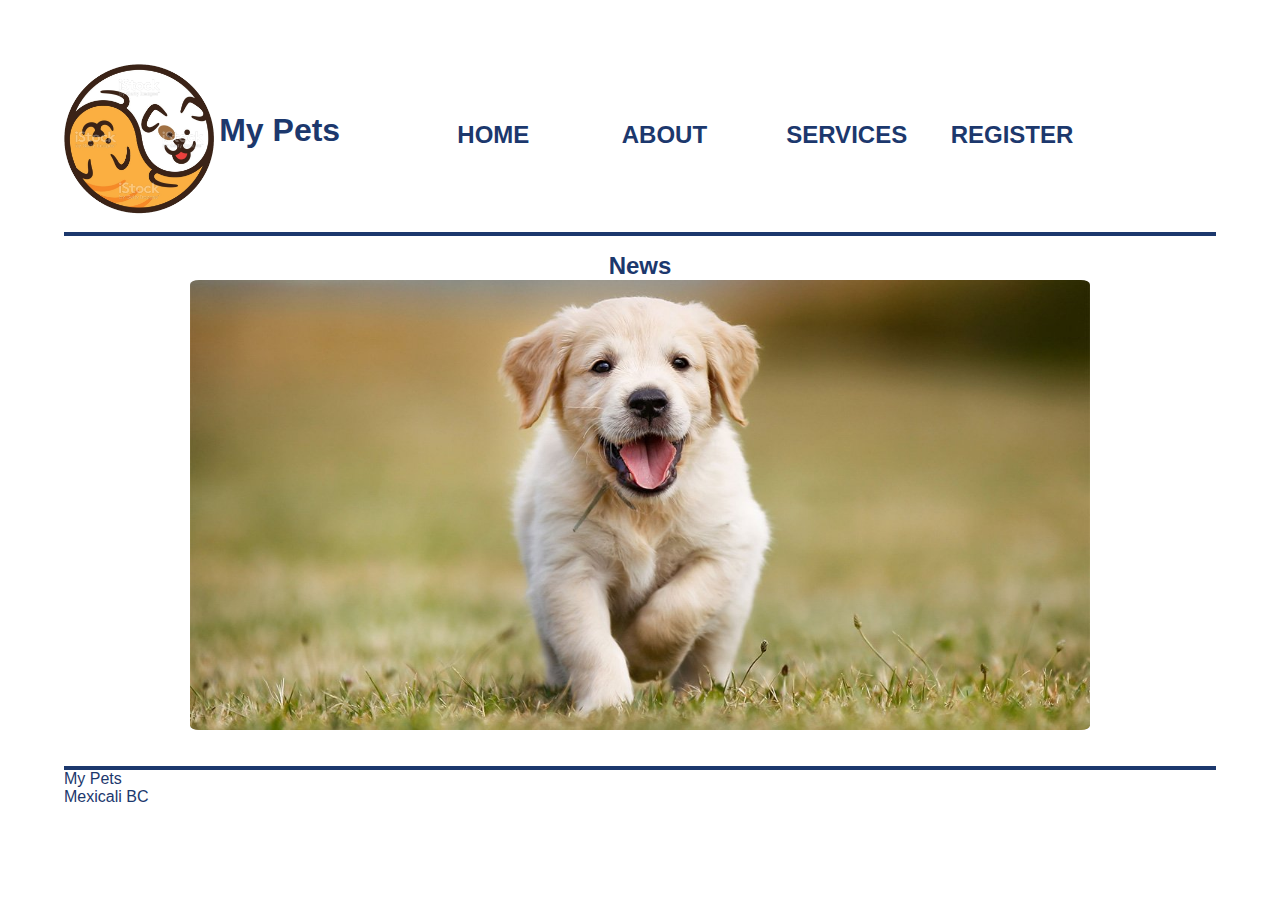
<file: index.html>
<!DOCTYPE html>
<html lang="en">
<head>
    <meta charset="UTF-8">
    <meta name="viewport" content="width=device-width, initial-scale=1.0">
    <link rel="stylesheet" href="css/style.css" >
    <title>My Pets</title>
</head>
<body>
    <header id="index-header">
        <img src="img/logox.png" width="150px" height="150px" >
        <h1>My Pets
        </h1>

        <nav>
            <a href="index.html">Home</a>
            <a href="about.html">About</a>
            <a href="services.html">Services</a>
            <a href="register.html">Register</a>
        </nav>
    <br>
    </header>


    <main>
        <h2>News</h2>
        <div>
            <img class="imageRotate" src="img/popi.jpg" />

        </div>

    </main>
    <footer>
        <p>My Pets</p>
        <p>Mexicali BC</p>
    </footer>

<script src="js/Class.js"></script>

</body>
</html>
</file>
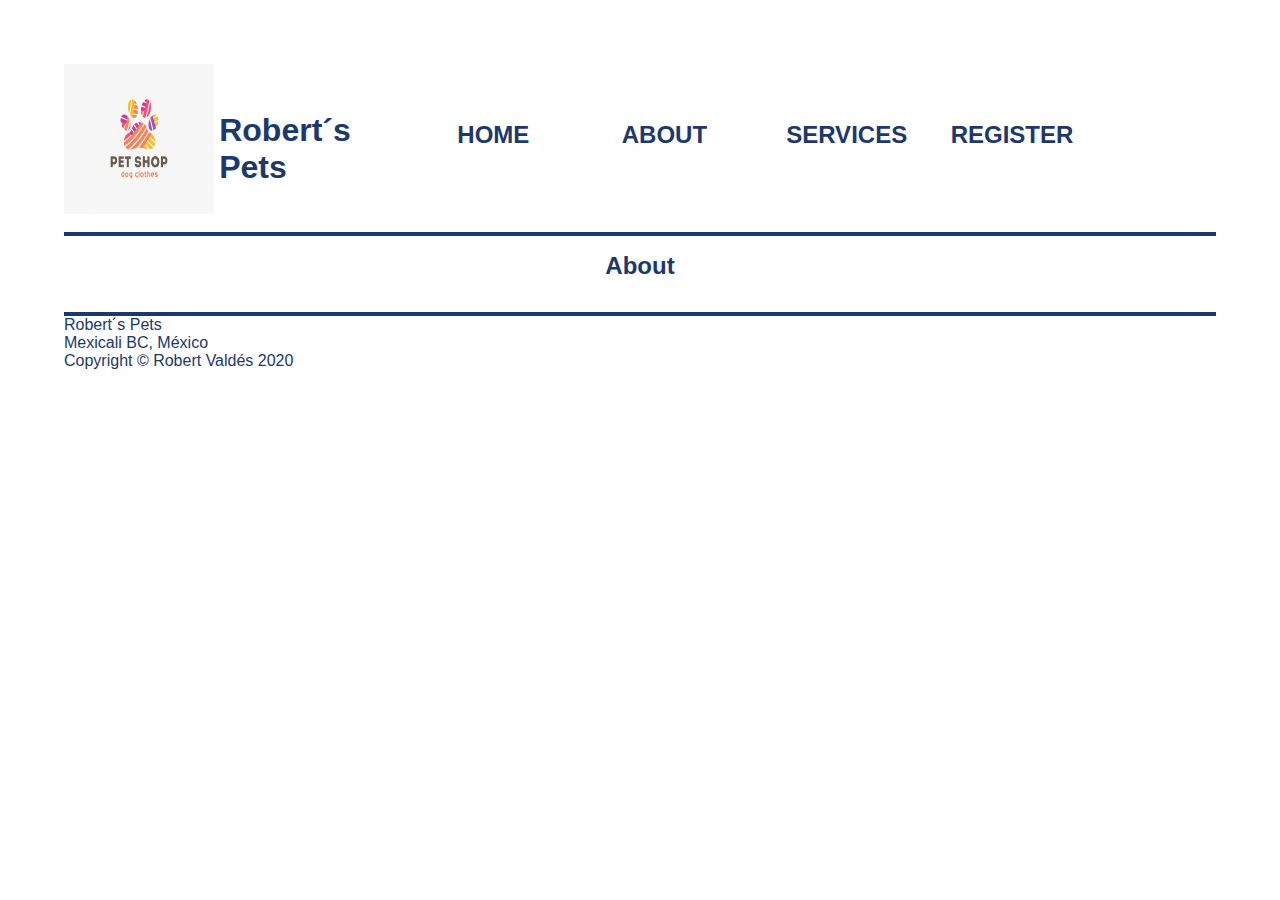
<file: about.html>
<!DOCTYPE html>
<html lang="en">
<head>
    <meta charset="UTF-8">
    <meta name="viewport" content="width=device-width, initial-scale=1.0">
    <link rel="stylesheet" href="css/style.css" >
    <title>Robert´s Pets</title>
</head>
<body>
    <header>
        <img src="img/petlogo.png" width="150px" height="150px" >
        <h1>Robert´s Pets</h1>

        <nav>
            <a href="indexpet.html">Home</a>
            <a href="about.html">About</a>
            <a href="services.html">Services</a>
            <a href="register.html">Register</a>
        </nav>
    <br>
    </header>

    <main>
        <h2>About</h2>

    </main>
    <footer>
        <p>Robert´s Pets</p>
        <p>Mexicali BC, México</p>
        <p>Copyright &copy Robert Valdés 2020</p>
    </footer>

</body>
</html>
</file>
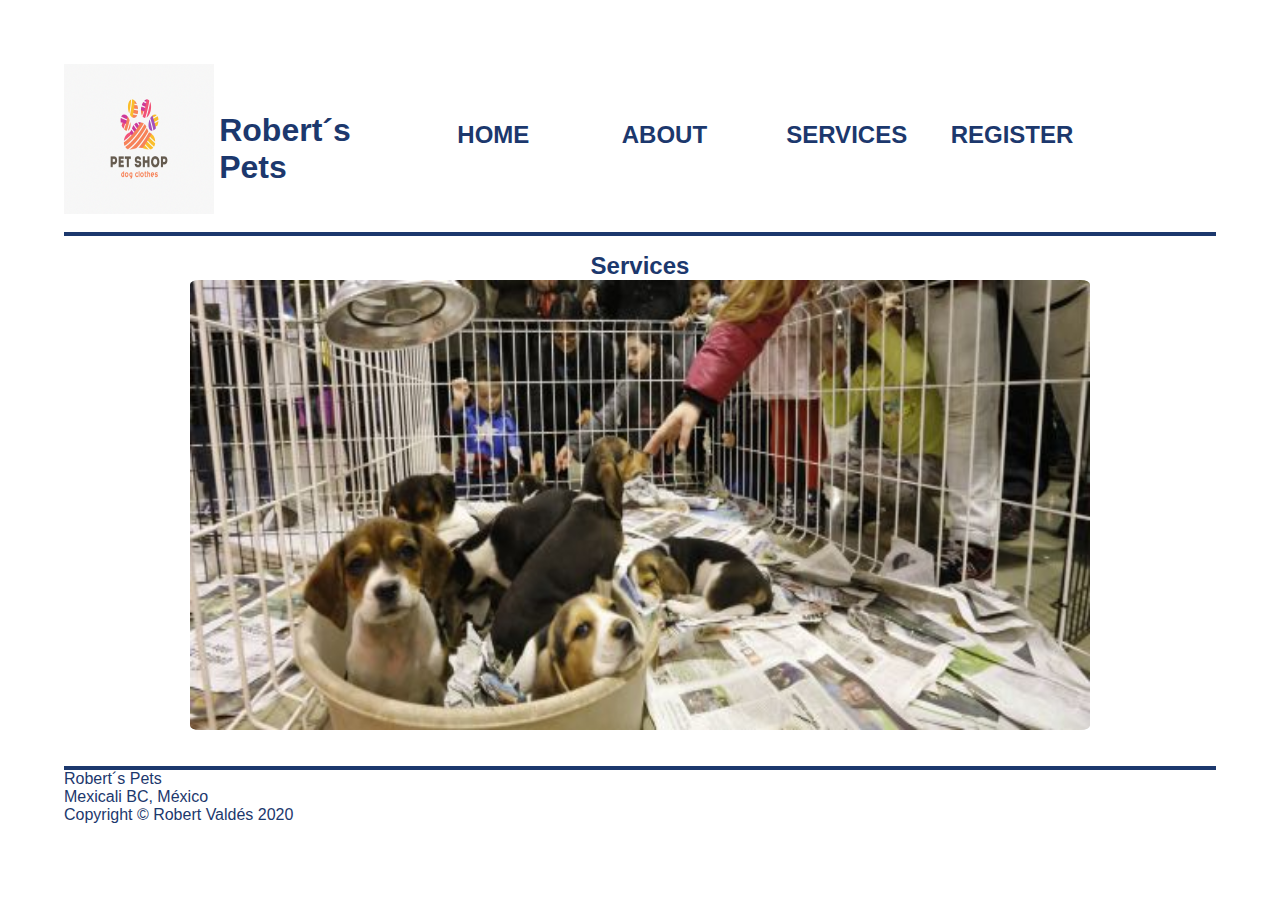
<file: indexpet.html>
<!DOCTYPE html>
<html lang="en">
<head>
    <meta charset="UTF-8">
    <meta name="viewport" content="width=device-width, initial-scale=1.0">
    <link rel="stylesheet" href="css/style.css" >
    <title>Robert´s Pets</title>
</head>
<body>
    <header id="index-header">
        <img src="img/petlogo.png" width="150px" height="150px" >
        <h1>Robert´s Pets
        </h1>

        <nav>
            <a href="indexpet.html">Home</a>
            <a href="about.html">About</a>
            <a href="services.html">Services</a>
            <a href="register.html">Register</a>
        </nav>
    <br>
    </header>


    <main>
        <h2>Services</h2>
        <div>
            <img class="imageRotate" src="img/pets1.jpg" />

        </div>

    </main>
    <footer>

        <p>Robert´s Pets</p>
        <p>Mexicali BC, México</p>
        <p>Copyright &copy Robert Valdés 2020</p>

    </footer>

<script src="js/Class.js"></script>

</body>
</html>
</file>
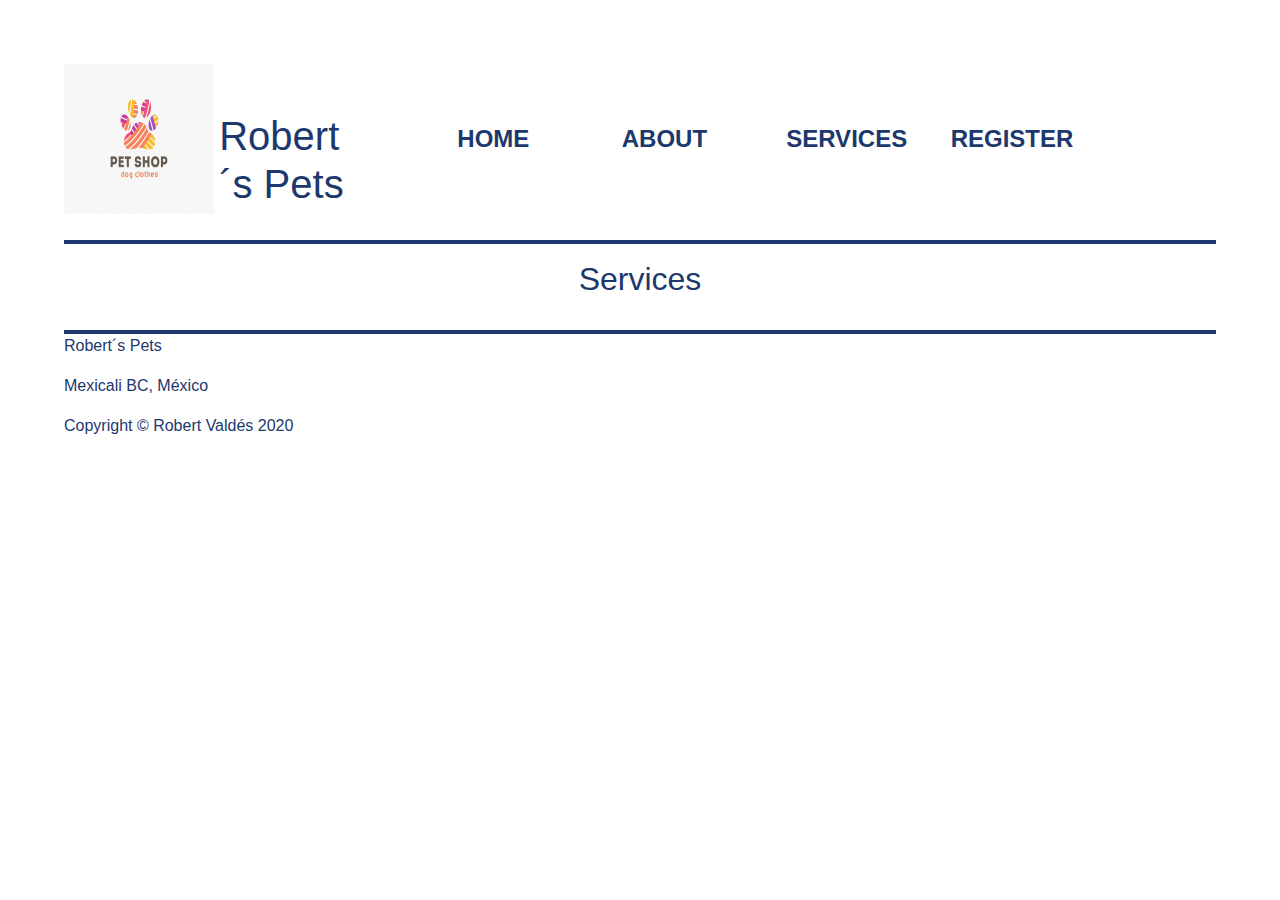
<file: services.html>
<!DOCTYPE html>
<html lang="en">
<head>
    <meta charset="UTF-8">
    <meta name="viewport" content="width=device-width, initial-scale=1.0">
    <link rel="stylesheet" href="https://stackpath.bootstrapcdn.com/bootstrap/4.5.2/css/bootstrap.min.css" integrity="sha384-JcKb8q3iqJ61gNV9KGb8thSsNjpSL0n8PARn9HuZOnIxN0hoP+VmmDGMN5t9UJ0Z" crossorigin="anonymous">
    <link rel="stylesheet" href="css/style.css" >
    <title>Robert´s Pets</title>
</head>
<body>
    <header>
        <img src="img/petlogo.png" width="150px" height="150px" >
        <h1>Robert´s Pets </h1>

        <nav>
            <a href="indexpet.html">Home</a>
            <a href="about.html">About</a>
            <a href="services.html">Services</a>
            <a href="register.html">Register</a>
        </nav>
    <br>
    </header>

    <main>
        <h2>Services</h2>
        

    </main>
    <footer>
        <p>Robert´s Pets</p>
        <p>Mexicali BC, México</p>
        <p>Copyright &copy Robert Valdés 2020</p>
    </footer>

</body>
</html>
</file>
<file: css/style.css>
:root{
    --azul:#1c386d;
    --Gris: #0ef0ca70;
    --Naranja: #ff4141;
    --Blanco: #ffffff;
}
*{
    margin: 0;
    padding: 0; 
 }
body{
    width: 90%;
    margin-left: auto;
    margin-right: auto;
    margin-top:4rem;
    color: var(--azul);

    font-family: 'Trebuchet MS', sans-serif;
}

header{
    display: grid;
    grid-template-columns: 10% 15% 75%;
    grid-template-rows: minmax(auto, auto);   

    border-bottom: 4px solid var(--azul);

}

header h1{
    margin-top: 3rem;
    margin-left: 2.5rem;
    color: var(--azul);
}

footer{
    border-top: 4px solid var(--azul);
    margin-top: 2rem;
}

main{
    margin-left: auto;
    margin-right: auto;
    width: 900px;
    margin-top: 1rem;
    height: 50%;
    text-align: left;
}

main h2{
    text-align: center;

}

nav{
    margin-top: 2rem;
    text-align: center;
}

nav a{
    display: inline-block !important;
    width: 10rem !important;
    font-size: 1.5rem !important;
    padding-top: 1.3rem;
    height: 3rem !important;
    text-align: left !important;
    border-top: 4px solid var(--Blanco) !important;
    text-transform: uppercase !important;
    font-weight: bold !important;
    text-decoration: none !important;
    color: var(--azul) !important;
}

nav a:hover{
    border-top: 4px solid var(--azul) !important;
    background-color: var(--azul) !important;
    color:var(--Gris) !important; 
    height: 3rem !important;

}


.imageRotate{
    margin-left: auto;
    margin-right: auto;
    width: 900px;
    height: 450px;
    border-radius: 1%;
}

@media(max-width:700px){
    
    header{
        display: grid;
        grid-template-columns: 90%;
        grid-template-rows: minmax(auto, auto); 
    }

    header img{
        margin-left: 10rem;
    }
    header h1{
        margin-left: 11rem;
    }
   
}


.pet{
    border: 1px solid black;
    margin: 1rem; 
    padding: 1rem;

}

#petSection{
    display: grid;
    grid-template-columns: 1fr 1fr 1fr;
}


.red-bg{
    background-color: red;
}

.active{
    border: 2px solid yellowgreen;
}
</file>
